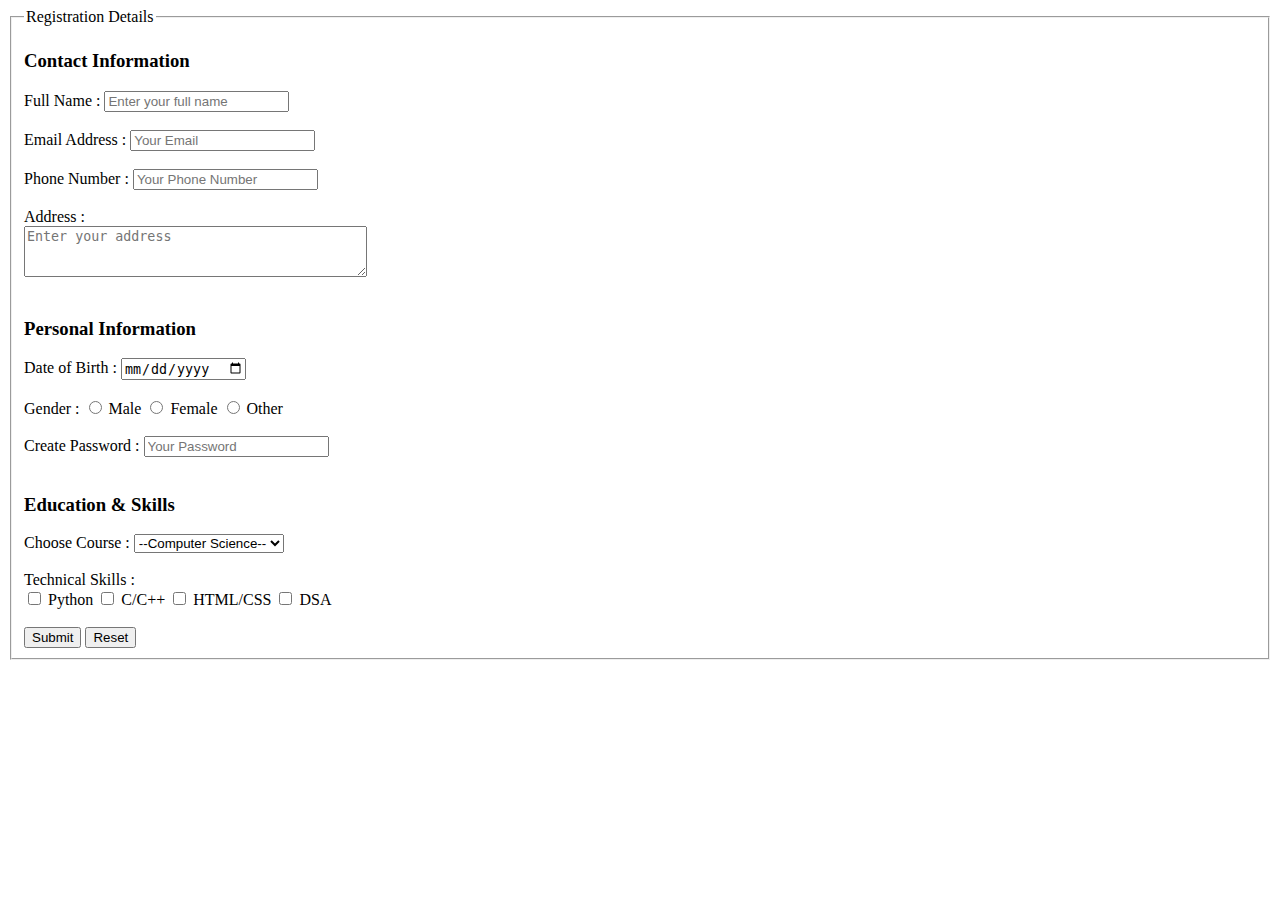
<file: Forms.html>
<!DOCTYPE html>
<html lang="en">
<head>
    <meta charset="UTF-8">
    <meta name="viewport" content="width=device-width, initial-scale=1.0">
    <title>Updated Registration Form</title>
</head>
<body>
    <form action="">
        <fieldset>
            <legend>Registration Details</legend>

            
            <h3>Contact Information</h3>

            <label for="name">Full Name :</label>
            <input type="text" id="name" name="sname" placeholder="Enter your full name">
            <br><br>

            <label for="email">Email Address :</label>
            <input type="email" id="email" name="semail" placeholder="Your Email">
            <br><br>

            <label for="phone">Phone Number :</label>
            <input type="tel" id="phone" name="phone" placeholder="Your Phone Number">
            <br><br>

            <label for="address">Address :</label><br>
            <textarea id="address" name="address" rows="3" cols="40" placeholder="Enter your address"></textarea>
            <br><br>

        
            <h3>Personal Information</h3>

            <label for="dob">Date of Birth :</label>
            <input type="date" id="dob" name="dob">
            <br><br>

            <label>Gender :</label>
            <input type="radio" id="male" name="gender" value="Male">
            <label for="male">Male</label>
            <input type="radio" id="female" name="gender" value="Female">
            <label for="female">Female</label>
            <input type="radio" id="other" name="gender" value="Other">
            <label for="other">Other</label>
            <br><br>

            <label for="password">Create Password :</label>
            <input type="password" id="password" name="password" placeholder="Your Password">
            <br><br>

            
            <h3>Education & Skills</h3>

            <label for="courses">Choose Course :</label>
            <select id="courses" name="courses">
                <option>--Computer Science--</option>
                <optgroup label="3 Months Course">
                    <option>DBMS</option>
                    <option>HTML/CSS</option>
                </optgroup>
                <optgroup label="6 Months Course">
                    <option>JS</option>
                    <option>Java</option>
                </optgroup>
                <optgroup label="1 Year Course">
                    <option>DSA</option>
                    <option>Python</option>
                </optgroup>
            </select>
            <br><br>

            <label>Technical Skills :</label><br>
            <input type="checkbox" id="python" name="skills" value="Python">
            <label for="python">Python</label>
            <input type="checkbox" id="c_cpp" name="skills" value="C/C++">
            <label for="c_cpp">C/C++</label>
            <input type="checkbox" id="html_css" name="skills" value="HTML/CSS">
            <label for="html_css">HTML/CSS</label>
            <input type="checkbox" id="dsa" name="skills" value="DSA">
            <label for="dsa">DSA</label>
            <br><br>



            
            <input type="submit" value="Submit"> 
            <input type="reset" value="Reset">
        </fieldset>
    </form>
</body>
</html>
</file>
